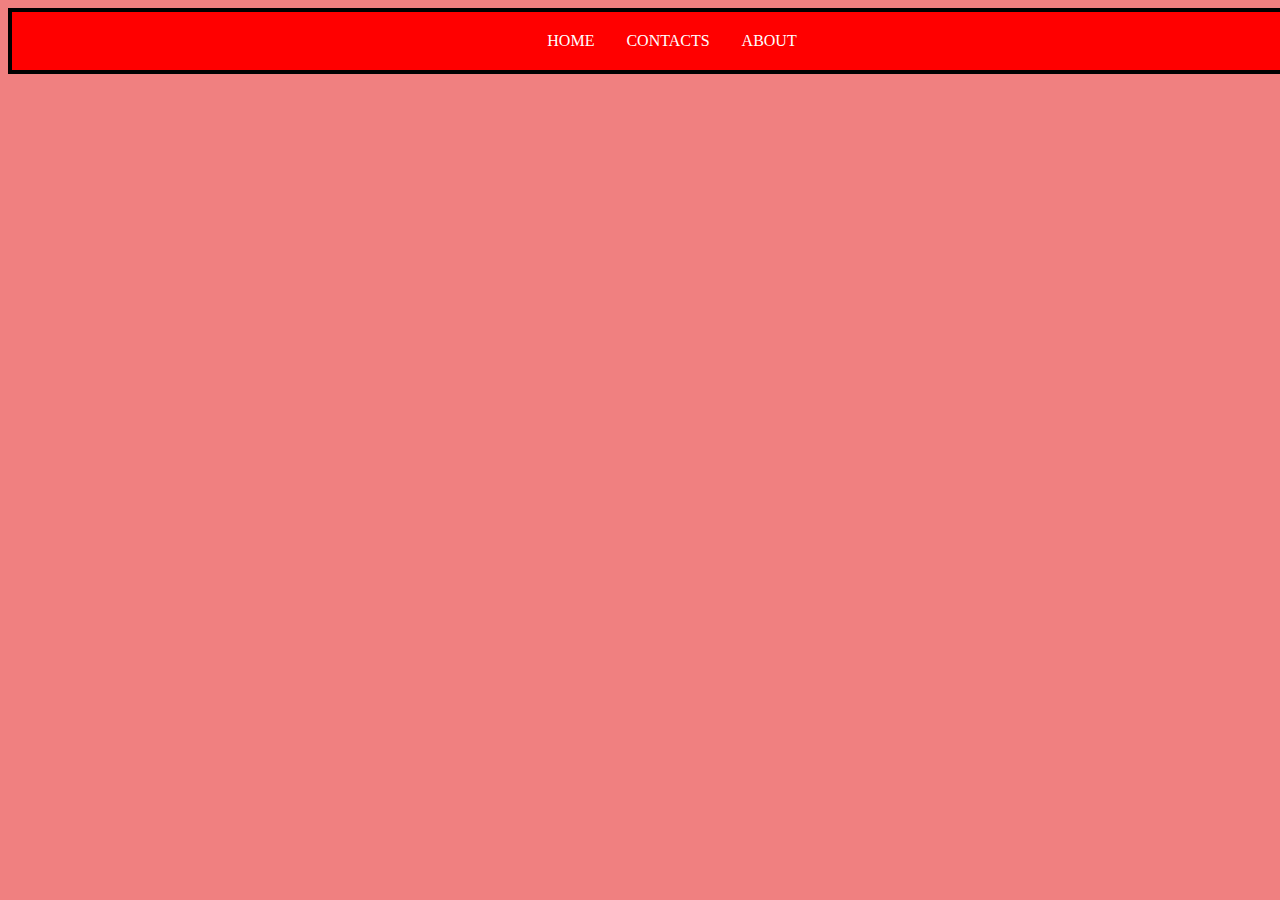
<file: index.html>
<!DOCTYPE html>
<html lang="en" dir="ltr">
  <head>
    <meta charset="utf-8">
    <link rel="stylesheet" href="jerrystyles.css">
    <title>HOME</title>
  </head>
  <body>
<ul>
  <li> <a href="index.html">HOME</a> </li>
  <li> <a href="jerrycontacts.html">CONTACTS</a> </li>
  <li> <a href="jerryabout.html">ABOUT</a> </li>
</ul>
  </body>
</html>
</file>
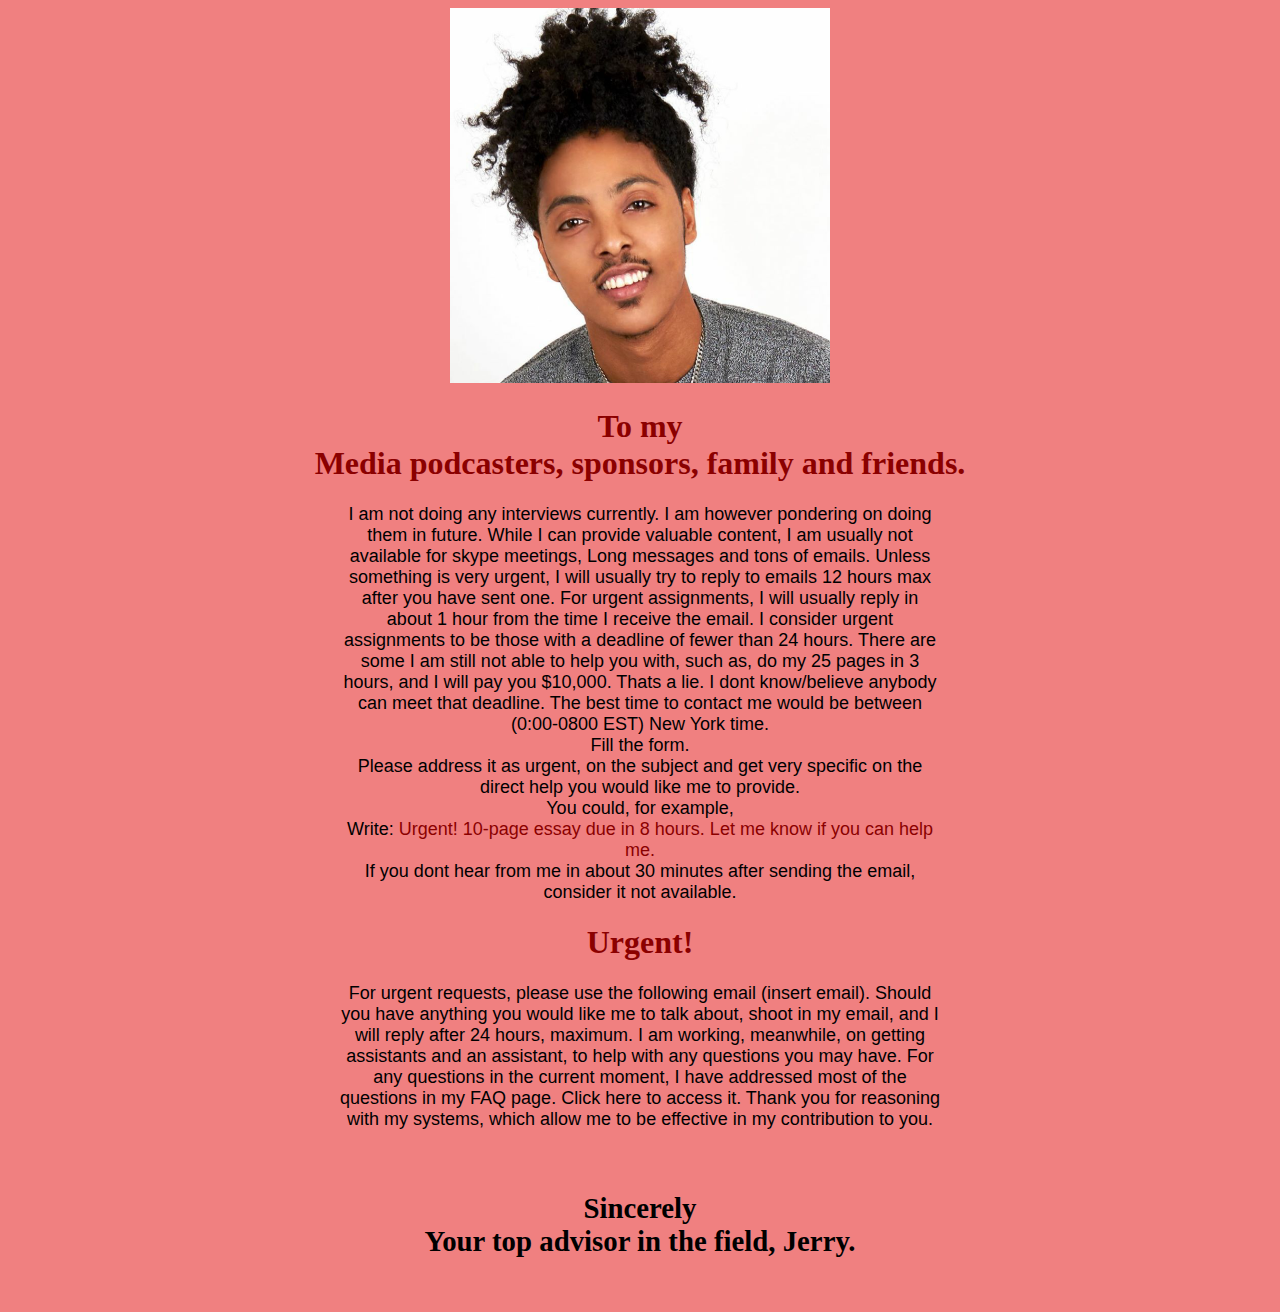
<file: jerrycontacts.html>
<!DOCTYPE html>
<html lang="en" dir="ltr">
  <head>
    <meta charset="utf-8">
    <link rel="stylesheet" href="jerrystyles.css">
    <link rel="assets" type="images" href="jerryassets">

    <title></title>
  </head>
  <body>
    <img src="jerryassets/Screenshot_2019-04-01-14-30-04.png" alt="friendly handsome face" width="30%">

    <div class="">
      <h1>To my <br> Media podcasters, sponsors, family and friends.</h1>
    </div>
<div class="interviews"
<p>I am not doing any interviews currently.
I am however pondering on doing them in future.
While I can provide valuable content, I am usually not available for skype meetings, Long messages and tons of emails. Unless something is very urgent, I will usually try to reply to emails 12 hours max after you have sent one. For urgent assignments, I will usually reply in about 1 hour from the time I receive the email.
 I consider urgent assignments to be those with a deadline of fewer than 24 hours. There are some I am still not able to help you with,
  such as, do my 25 pages in 3 hours, and I will pay you $10,000. Thats a lie.
  I dont know/believe anybody can meet that deadline. The best time to contact me would be between (0:00-0800 EST) New York time.
  <br> Fill the form.<br> Please address it as urgent, on the subject and get very specific on the direct help you would like me to provide.<br>
   You could, for example,<br> Write: <span>Urgent! 10-page essay due in 8 hours. Let me know if you can help me.</span><br> If you dont hear from me in
   about 30 minutes after sending the email, consider it not available.
</p>
</div>
<div class="urgent1">
  <h1>Urgent!</h1>
</div>
<div class="urgent2">
  <p>For urgent requests, please use the following email (insert email). Should you have anything you would like me to talk about, shoot in my email, and I will reply after 24 hours, maximum. I am working, meanwhile, on getting assistants and an assistant, to help with any questions you may have. For any questions in the current moment, I have addressed most of the questions in my FAQ page. Click here to access it. Thank you for reasoning with my systems, which allow me to be effective in my contribution to you.</p>
</div>
<div class="sincerely">
  <h2>Sincerely <br>
Your top advisor in the field,
Jerry.
</h2>
</div>
  </body>
</html>
</file>
<file: jerrystyles.css>
body{
  text-align: center;
  background-color: #F08080;
}
div.interviews,div.urgent2{
  height:auto;
  width: 600px;
  margin: auto;
  font-style: normal;
  font-family: Elephant, Helvetica, serif;
  font-size: 18px;
}
div.sincerely{
  border: 1px;
  padding: 20px;
  margin: 10px auto;
  font-size: 120%;
}
h1{
  color: darkred;
  font-size: 200%;
}

span{
  font-family: Helvetica, Elephant, serif;
  color:  darkred;
}

ul{
  list-style-type: none;
  margin: 0;
  padding: 20px;
  background-color: red;
  color:white;
  position: fixed;
  width: 100%;
  border: 4px solid black;
}
li{
  display: inline;
}
li a{
  color:white;
  text-align: center;
  padding: 14px;
  text-decoration: none;
  border: 2px:
  margin:auto;
}
li a:active{
  text-decoration: underline;
  color:black;
  font-size: 200px;
}
li a:hover{
  color: pink;
}
</file>
